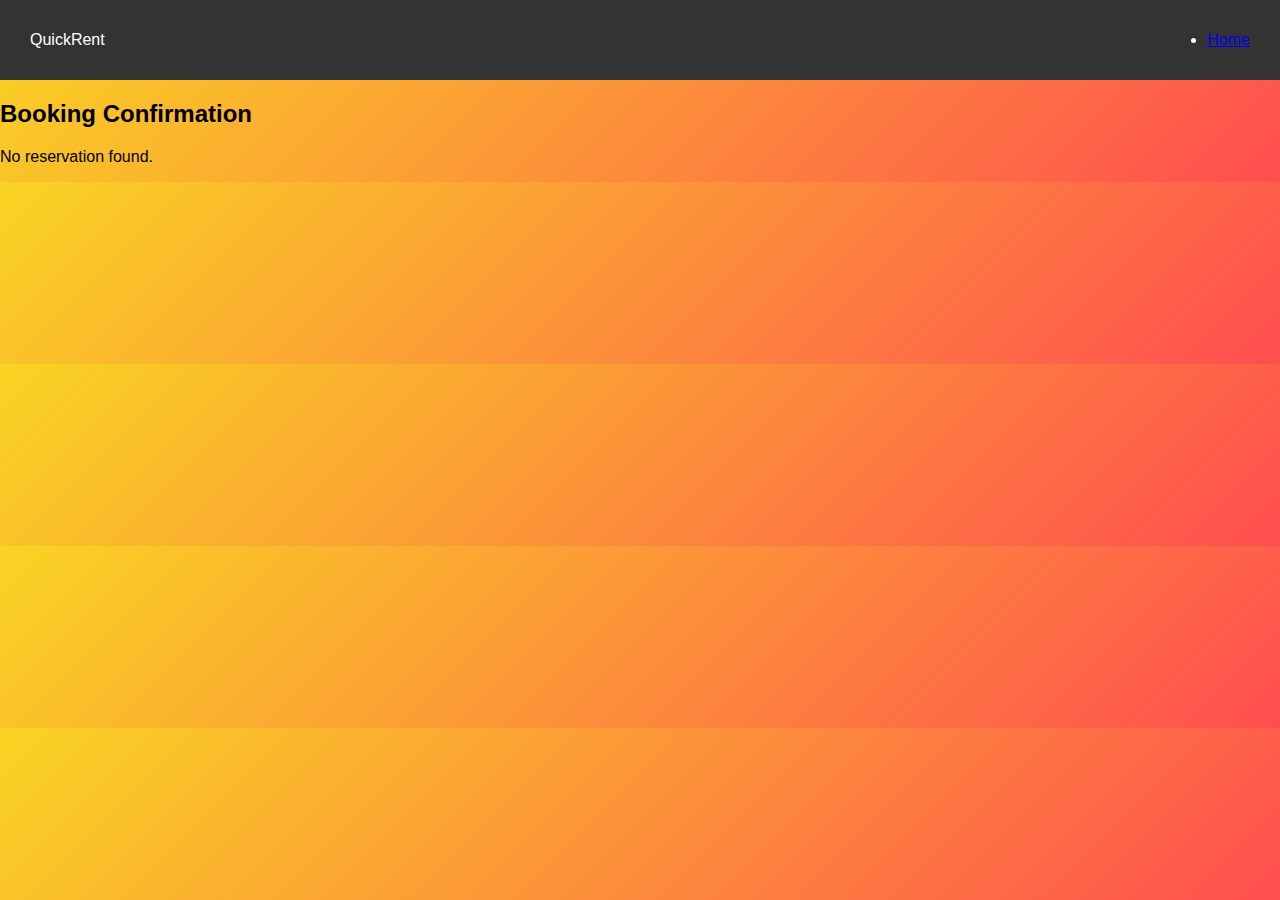
<file: Frontend/confirmation.html>
<!DOCTYPE html>
<html lang="en">
<head>
  <meta charset="UTF-8">
  <title>Reservation Summary</title>
  <link rel="stylesheet" href="style.css" />
</head>
<body>
  <nav>
    <div class="logo">QuickRent</div>
    <ul>
      <li><a href="index.html">Home</a></li>
    </ul>
  </nav>

  <div class="container">
    <h2>Booking Confirmation</h2>
    <div id="reservationSummary"></div>
  </div>

  <script>
    const data = JSON.parse(localStorage.getItem("reservationData"));
    const summary = document.getElementById("reservationSummary");

    if (data) {
      summary.innerHTML = `
        <p><strong>Pickup Location:</strong> ${data.pickupLocation}</p>
        <p><strong>Pickup Date & Time:</strong> ${data.pickupDate} ${data.pickupTime}</p>
        <p><strong>Drop-off Date & Time:</strong> ${data.dropoffDate} ${data.dropoffTime}</p>
        <h3>Selected Car:</h3>
        <img src="${data.selectedCar.image}" style="max-width:300px;" />
        <p><strong>Model:</strong> ${data.selectedCar.name}</p>
        <p><strong>Price:</strong> ₹${data.selectedCar.price}</p>
      `;
    } else {
      summary.innerHTML = "<p>No reservation found.</p>";
    }
  </script>
</body>
</html>
</file>
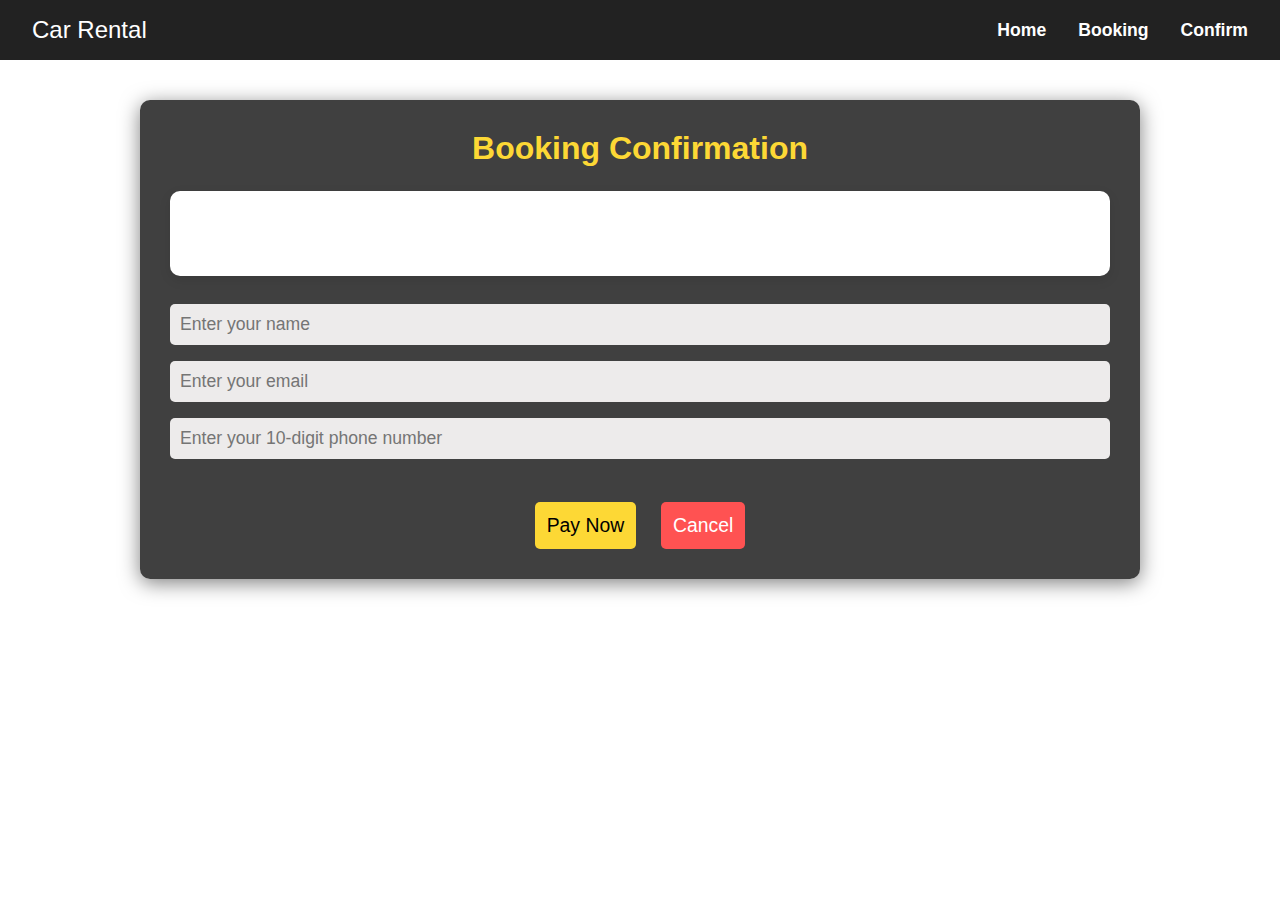
<file: Frontend/templates/confirmation.html>
<!DOCTYPE html>
<html lang="en">
<head>
  <meta charset="UTF-8" />
  <meta name="viewport" content="width=device-width, initial-scale=1.0" />
  <title>Booking Confirmation</title>
  <link rel="stylesheet" href="../static/style.css" />
</head>
<body>
  <nav class="navbar">
    <div class="logo">Car Rental</div>
    <button class="menu-toggle" id="menu-toggle">&#9776;</button>
    <ul class="nav-links" id="nav-links">
      <li><a href="../index.html">Home</a></li>
      <li><a href="./details.html">Booking</a></li>
      <li><a href="./confirmation.html">Confirm</a></li>
    </ul>
  </nav>

  <div class="container">
    <h2>Booking Confirmation</h2>
    <div id="reservationSummary" class="reservation-summary"></div>

    <div class="billing-form">
            <input type="text" id="customer-name" placeholder="Enter your name" required />
            <span class="error-message" id="name-error"></span>

            <input type="email" id="customer-email" placeholder="Enter your email" required />
            <span class="error-message" id="email-error"></span>

            <input type="tel" id="customer-number" placeholder="Enter your 10-digit phone number" required />
            <span class="error-message" id="number-error"></span>

            <div class="button-group">
              <button id="payButton">Pay Now</button>
              <button id="cancelButton" type="button">Cancel</button>
            </div>

          </div>
  </div>

  <script>
    const data = JSON.parse(localStorage.getItem("reservationData"));
    const summary = document.getElementById("reservationSummary");

    if (data && data.selectedCar) {
      summary.innerHTML = `
        <div class="summary-left">
          <p><strong>Pickup Location:</strong> ${data.pickupLocation}</p>
          <p><strong>Pickup Date & Time:</strong> ${data.pickupDate} ${data.pickupTime}</p>
          <p><strong>Drop-off Date & Time:</strong> ${data.dropoffDate} ${data.dropoffTime}</p>
          <p><strong>Model:</strong> ${data.selectedCar.name}</p>
          <p><strong>Price per Day:</strong> ₹${data.selectedCar.price}</p>
          <p><strong>Rental Duration:</strong> ${data.selectedCar.rentalDays} day(s)</p>
          <p><strong>Total Price:</strong> ₹${data.selectedCar.totalPrice}</p>
        </div>
        <div class="summary-right">
          <img src="${data.selectedCar.image}" alt="Car Image" />
        </div>
      `;
    } else {
      summary.innerHTML = "<p>No reservation found.</p>";
    }
  </script>

  <script src="../static/script.js"></script>
  <script src="https://checkout.razorpay.com/v1/checkout.js"></script>
</body>
</html>
</file>
<file: Frontend/style.css>
body {
  font-family: 'Segoe UI', Tahoma, Geneva, Verdana, sans-serif;
  background: linear-gradient(135deg, #f9d423, #ff4e50);
  margin: 0;
  padding: 0;
}
nav {
  background: #333;
  color: white;
  padding: 15px 30px;
  display: flex;
  justify-content: space-between;
  align-items: center;
}
</file>
<file: Frontend/static/style.css>
* {
  margin: 0;
  padding: 0;
  box-sizing: border-box;
}


body {
  margin: 0;
  font-family: 'Segoe UI', sans-serif;
  background: linear-gradient(to right, #fff, #fff);
}

/* NAVBAR */
.navbar {
  display: flex;
  justify-content: space-between;
  align-items: center;
  background: #222;
  padding: 1rem 2rem;
  position: relative;
  z-index: 10;
}

.logo {
  font-size: 1.5rem;
  color: white;
}

.menu-toggle {
  font-size: 2rem;
  color: white;
  background: none;
  border: none;
  display: none;
  cursor: pointer;
}

.nav-links {
  display: flex;
  gap: 2rem;
  list-style: none;
}

.nav-links li a {
  color: white;
  text-decoration: none;
  font-weight: 600;
}

.nav-links a {
  position: relative;
  transition: color 0.3s;
}

.nav-links a::after {
  content: '';
  position: absolute;
  width: 0;
  height: 2px;
  background-color: #007bff;
  bottom: -4px;
  left: 0;
  transition: width 0.3s;
}

.nav-links a:hover::after {
  width: 100%;
}



.hero {
  background: url('https://images.unsplash.com/photo-1507525428034-b723cf961d3e') no-repeat center center;
  background-size: cover;
  min-height: 100vh;
  display: flex;
  align-items: center;
  justify-content: center;
  padding: 0 20px;
}

.booking-box {
  width: 90%;
  background: white;
  padding: 20px;
  max-width: 1200px;
  margin: 0 auto;
  border-radius: 10px;
  box-shadow: 0 10px 25px rgba(0,0,0,0.2);
}

.form-row {
  display: flex;
  gap: 10px;
  flex-wrap: wrap;
  margin-bottom: 15px;
  align-items: center;
}

.form-row select,
.form-row input {
  padding: 12px;
  border: 1px solid #ccc;
  border-radius: 4px;
  min-width: 160px;
  flex: 1;
}

.view-btn {
  background-color: #007bff;
  color: white;
  padding: 12px 24px;
  border: none;
  border-radius: 6px;
  cursor: pointer;
  font-size: 16px;
  transition: all 0.3s ease;
}

.view-btn:hover {
  background-color: #e0b900;
  transform: scale(1.05);
  box-shadow: 0 4px 12px rgba(0, 0, 0, 0.2);
}


.link,
.edit-link {
  text-decoration: none;
  font-weight: bold;
  color: #0056cc;
}

.container {
  max-width: 1200px;
  margin: 50px auto;
  padding: 20px;
}

.car-selection {
  display: flex;
  flex-wrap: wrap;
  gap: 20px;
  justify-content: center;
}

.car-card {
  animation: fadeIn 0.5s ease;
  padding: 5px;
  background: #fff;
  width: 250px;
  border-radius: 10px;
  box-shadow: 0 4px 12px rgba(0,0,0,0.1);
  text-align: left;
}


.car-card img {
  width: 100%;
  height: 150px;
  object-fit: cover;
  border-radius: 6px;
}

.car-card button {
  margin-top: 10px;
  background: linear-gradient(to right, #36d1dc, #5b86e5);
  border: none;
  color: white;
  font-weight: bold;
  padding: 10px 20px;
  border-radius: 6px;
  cursor: pointer;
}

.white-box {
  background-color: white;
  padding: 20px;
  border-radius: 10px;
  box-shadow: 0 4px 12px rgba(0, 0, 0, 0.1);
  margin-bottom: 30px;
}

/* Confirmation Section Wrapper */
.reservation-summary {
  display: flex;
  justify-content: space-between;
  align-items: flex-start;
  gap: 2rem;
  background-color: #ffffff; 
  padding: 2rem;
  border-radius: 10px;
  box-shadow: 0 4px 12px rgba(0, 0, 0, 0.1);
  flex-wrap: wrap;
}

/* Left Side: Details */
.summary-left {
  flex: 1;
  min-width: 250px;
  color: #333;
}

/* Right Side: Image */
.summary-right {
  flex: 1;
  display: flex;
  justify-content: center;
  align-items: center;
}

.summary-right img {
  max-width: 100%;
  height: auto;
  border-radius: 10px;
}

/* Make Car Title (Model) Bold and Big */
.summary-left p strong {
  display: inline-block;
  font-weight: 600;
}

.summary-left p:nth-of-type(4) {
  font-size: 1.5rem;
  font-weight: bold;
  color: #000;
}

.container h2 {
  text-align: center;
  font-size: 2rem;
  margin-bottom: 1.5rem;
}

/* Center the form summary */
#formSummary {
  text-align: left;
  background: #fff;
  padding: 20px;
  margin: 20px auto;
  max-width: 600px;
  border-radius: 8px;
  box-shadow: 0 0 10px rgba(0, 0, 0, 0.1);
}


.error-message {
  color: red;
  font-size: 13px;
  margin-top: -8px;
  margin-bottom: 10px;
  display: none;
}

input.input-error {
  border: 1px solid red;
  background-color: #ffe6e6;
}

/* confirmation page style*/

body {
      font-family: 'Segoe UI', Tahoma, Geneva, Verdana, sans-serif;
      margin: 0;
      padding: 0;
      background: url('https://w0.peakpx.com/wallpaper/135/1018/HD-wallpaper-car-sports-car-neon-backlight-asphalt.jpg') no-repeat center center fixed;
      background-size: cover;
      color: #fff;
    }

    .container {
      max-width: 1000px;
      margin: 40px auto;
      background-color: rgba(0, 0, 0, 0.75);
      padding: 30px;
      border-radius: 10px;
      box-shadow: 0 4px 20px rgba(0, 0, 0, 0.5);
    }

    h2 {
      text-align: center;
      color: #fdd835;
    }

    .reservation-summary {
      display: flex;
      flex-wrap: wrap;
      gap: 30px;
    }

    .summary-left, .summary-right {
      flex: 1;
      min-width: 300px;
    }

    .summary-right img {
      width: 100%;
      border-radius: 10px;
      box-shadow: 0 4px 10px rgba(255, 255, 255, 0.2);
    }

    .summary-left p {
      margin: 10px 0;
      font-size: 1.1em;
    }

    .billing-form {
      margin-top: 20px;
      display: flex;
      flex-direction: column;
    }

    .billing-form input {
      background: #edebeb;
      padding: 10px;
      margin: 8px 0;
      border: none;
      border-radius: 5px;
      outline: none;
      font-size: 1em;
    }

    .billing-form input.input-error {
      border: 2px solid #f44336; /* Red for invalid */
      background-color: #fff5f5;
    }

    .billing-form input.input-valid {
      border: 2px solid #4CAF50; /* Green for valid */
      background-color: #f3fff3;
    }

    .input-error {
      border: 2px solid #f44336;
      background-color: #fff5f5;
    }

    .input-valid {
      border: 2px solid #4CAF50;
      background-color: #f3fff3;
    }



    .error-message {
      color: #ff5252;
      font-size: 0.9em;
      display: none;
      margin-bottom: 5px;
    }

    .button-group {
      text-align: center;
      margin-top: 20px;
    }

    .button-group button {
      margin: 0 10px;
      padding: 10px 20px;
      font-size: 1em;
      border: none;
      border-radius: 5px;
      cursor: pointer;
      transition: background 0.3s, transform 0.2s;
    }

    #payButton {
      margin-top: 15px;
      padding: 12px;
      font-size: 1.1em;
      background-color: #fdd835;
      border: none;
      border-radius: 5px;
      cursor: pointer;
      transition: background 0.3s, transform 0.2s;
    }

    #payButton:hover {
      background-color: #55c708;
      transform: scale(1.03);
    }
    #cancelButton {
      margin-top: 15px;
      padding: 12px;
      font-size: 1.1em;
      background-color: #ff5252;
      color: white;
      border: none;
      border-radius: 5px;
      cursor: pointer;
      transition: background 0.3s, transform 0.2s;
    }

    #cancelButton:hover {
      background-color: #d32f2f;
      transform: scale(1.05);
    }

    @media (max-width: 768px) {
      .reservation-summary {
        flex-direction: column;
      }
    }

@media (width: 320px) {
  .container {
    padding: 20px 15px;
    margin: 20px auto;
  }

  h2 {
    font-size: 1.4em;
  }

  .reservation-summary {
    flex-direction: column;
    gap: 20px;
  }

  .summary-left, .summary-right {
    width: 100%;
    min-width: unset;
  }

  .summary-right img {
    max-height: 200px;
    object-fit: contain;
  }

  .billing-form input {
    font-size: 0.95em;
    padding: 10px;
  }

  .error-message {
    font-size: 0.8em;
  }

  .button-group {
    flex-direction: column;
    gap: 10px;
  }

  .button-group button {
    font-size: 0.95em;
    padding: 10px;
    min-width: 100%;
  }
}



/* Media Query for Tablets and Mobile */
@media (max-width: 768px) {
  .reservation-summary {
    flex-direction: column;
    align-items: center;
  }

  .summary-left, .summary-right {
    width: 100%;
  }

  h2 {
    font-size: 1.5em;
  }

  .billing-form input {
    font-size: 1em;
  }

  .button-group button {
    font-size: 1em;
    padding: 10px 18px;
  }
}



/* Responsive media queries */

@media (min-width: 1440px) {
  body {
    font-size: 1.2rem;
  }
}

@media (min-width: 2560px) {
  body {
    font-size: 1.4rem;
  }
}

@media (max-width: 1024px) {
  .form-row {
    flex-direction: column;
  }
  .car-card {
    width: 220px;
  }
   body {
    font-size: 1.1rem;
  }
}

@media (max-width: 768px) {
  .menu-toggle {
    display: block;
  }

  .nav-links {
    display: none;
    flex-direction: column;
    background-color: #333;
    position: absolute;
    top: 60px;
    right: 0;
    width: 200px;
    padding: 1rem;
  }

  .nav-links.active {
    display: flex;
  }
}

@media (max-width: 480px) {
  .car-card h4 {
    font-size: 16px;
  }
  .view-btn {
    width: 100%;
  }
}

/* MOBILE MENU FOR SMALL DEVICES */
@media (max-width: 768px) {
  .menu-toggle {
    display: block;
  }

  .nav-links {
    flex-direction: column;
    background-color: #333;
    position: absolute;
    top: 60px;
    right: 0;
    width: 200px;
    display: none;
    padding: 1rem;
  }

  .nav-links.active {
    display: flex;
  }
}

/* Font scaling for responsiveness */
@media (min-width: 1024px) {
  body {
    font-size: 1.1rem;
  }
}

@media (min-width: 1440px) {
  body {
    font-size: 1.2rem;
  }
}

@media (min-width: 2560px) {
  body {
    font-size: 1.4rem;
  }
}

/* Responsive behavior for tablets */

@media (min-width: 768px) {
  .booking-box {
    max-width: 900px;
    padding: 30px;
    margin: 0 auto;
  }

  .form-row.wide {
    display: flex;
    flex-wrap: wrap;
    gap: 15px;
  }

  .form-row.wide input,
  .form-row.wide select,
  .form-row.wide button {
    flex: 1 1 calc(33.33% - 10px);
    min-width: 180px;
  }

  .form-row {
    margin-bottom: 15px;
  }
}

@media (min-width: 320px) {
  .booking-box {
    max-width: 900px;
    padding: 30px;
    margin: 0 auto;
  }

  .form-row.wide {
    display: flex;
    flex-wrap: wrap;
    gap: 15px;
  }

  .form-row.wide input,
  .form-row.wide select,
  .form-row.wide button {
    flex: 1 1 calc(33.33% - 10px);
    min-width: 180px;
  }

  .form-row {
    margin-bottom: 15px;
  }
}

@media(width: 768px) {
  .form-row.wide input,
  .form-row.wide select,
  .form-row.wide button {
    flex: 1 1 calc(33.33% - 10px);
    min-width: 500px;
  }

}

@media(width: 1024px) {
  .form-row.wide input,
  .form-row.wide select,
  .form-row.wide button {
    flex: 1 1 calc(33.33% - 10px);
    min-width: 600px;
  }

}


.car-selection {
  display: flex;
  flex-wrap: wrap;
  gap: 20px;
  justify-content: center;
}

.car-card {
  position: relative;
  width: 300px;
  border-radius: 8px;
  overflow: hidden;
  cursor: pointer;
  box-shadow: 0 0 10px rgba(0, 0, 0, 0.1);
  transition: transform 0.3s ease;
}

.car-card img {
  width: 100%;
  display: block;
  transition: transform 0.3s ease;
}

.car-info {
  position: absolute;
  bottom: 0;
  left: 0;
  right: 0;
  background: rgba(0, 0, 0, 0.7);
  color: white;
  width: 100%;
  padding: 10px;
  opacity: 0;
  text-align: center;
  transform: translateY(100%);
  transition: transform 0.3s ease;
}

.car-card:hover .car-info {
  transform: translateY(0);
  opacity: 1;
}

.car-card:hover img {
  transform: scale(1.05);
}

.booking-box {
  animation: slideIn 0.6s ease-in-out;
}

@keyframes slideIn {
  from {
    transform: translateY(50px);
    opacity: 0;
  }
  to {
    transform: translateY(0);
    opacity: 1;
  }
}

/* detail page responsive */

@media (width: 320px) {
  body {
    font-size: 14px;
  }

  .container {
    padding: 1rem 0.7rem;
    margin: 20px 10px;
  }

  h1, h2 {
    font-size: 1.4rem;
    margin-bottom: 1rem;
    text-align: center;
  }

  #formSummary {
    font-size: 0.95rem;
    padding: 15px;
    max-width: 250px;
  }

  .car-selection {
    display: flex;
    flex-direction: column;
    gap: 15px;
  }

  .car-card {
    padding: 15px;
    border-radius: 8px;
    font-size: 0.95rem;
  }

  .navbar {
    flex-wrap: wrap;
    justify-content: space-between;
    padding: 10px 0;
  }

  .nav-links {
    flex-direction: column;
    gap: 10px;
    padding: 0;
    text-align: center;
  }

  .logo {
    font-size: 1.2rem;
  }

  .menu-toggle {
    font-size: 1.2rem;
  }
}
</file>
